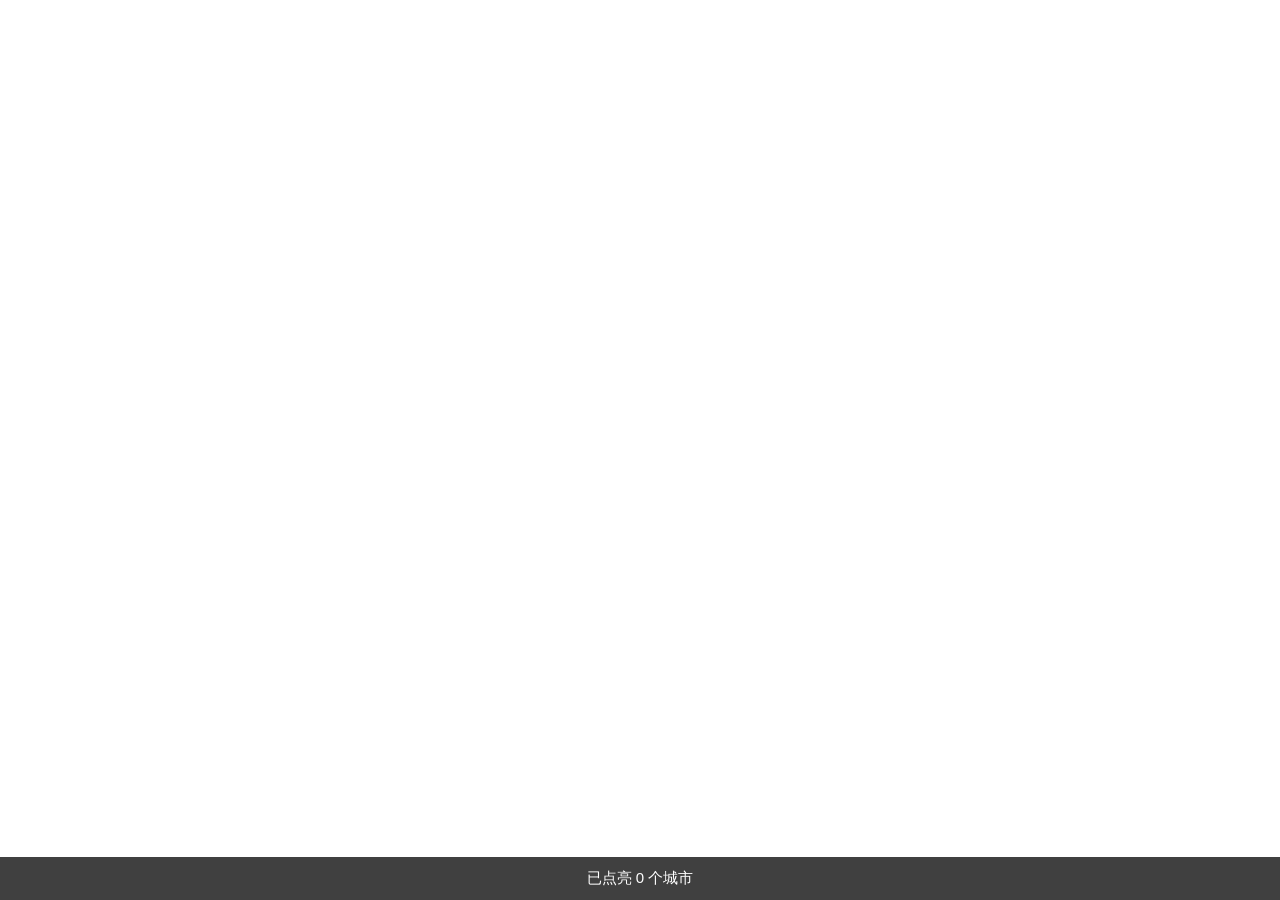
<file: index.html>
<!doctype html>
<html>
<head>
  <meta charset="utf-8">
  <meta name="viewport" content="width=device-width, initial-scale=1.0, maximum-scale=1.0, user-scalable=no">
  <title>我们的旅行足迹</title>
  <link rel="stylesheet" href="./css/index.css">
</head>
<body>
  <div id="container"></div>
  <div class="city-count" id="cityCount">已点亮 0 个城市</div>

  <script src="https://webapi.amap.com/maps?v=2.0&key=2924b39d053d3dd9008c5dc0593094f8"></script>
  <!-- 1. 城市数据 -->
  <script src="./js/cityData.js"></script>

  <!-- 2. 城市列表配置 -->
  <script src="./js/cityConfig.js"></script>

  <!-- 3. 主逻辑 -->
  <script src="./js/index.js"></script>
</body>
</html>
</file>
<file: css/index.css>
* {
  margin: 0;
  padding: 0;
  box-sizing: border-box;
}

html, body {
  width: 100%;
  height: 100%;
  overflow: hidden;
  font-family: "微软雅黑", sans-serif;
}

/* 地图全屏 */
#container {
  width: 100%;
  height: 100vh;
}

/* 底部统计 */
.city-count {
  position: fixed;
  bottom: 0;
  left: 0;
  width: 100%;
  background: rgba(0, 0, 0, 0.75);
  color: #fff;
  text-align: center;
  padding: 12px 0;
  font-size: 15px;
  z-index: 999;
}

/* ==========================
   弹窗主体 - 自适应内容高度
========================== */
.info-card {
  padding: 16px;
  width: 90vw;
  max-width: 380px;
  height: auto !important;
  background: #fff;
  border-radius: 14px;
  box-shadow: 0 5px 20px rgba(0,0,0,0.15);
  overflow: hidden;
}

.info-card h3 {
  font-size: 18px;
  color: #222;
  margin-bottom: 12px;
  padding-bottom: 8px;
  border-bottom: 2px solid #FF4444;
}

/* ==========================
   🔥 图片：正方形 + 移动端自适应（不变形）
========================== */
.img-group {
  display: flex;
  gap: 8px;
  margin-bottom: 12px;
  width: 100%;
}

.img-group img {
  flex: 1;
  /* 🔥 核心：保持正方形，自动缩放 */
  width: 100%;
  aspect-ratio: 1/1;
  object-fit: cover; /* 不变形 + 居中裁剪 */
  border-radius: 8px;
}

/* ==========================
   文字自适应
========================== */
.info-card p {
  font-size: 14px;
  line-height: 1.6;
  color: #555;
  word-break: break-word;
  white-space: pre-line;
}

/* ==========================
   手机端特别优化
========================== */
@media (max-width: 480px) {
  .info-card {
    padding: 14px;
    border-radius: 12px;
  }
  .img-group {
    gap: 6px;
  }
  .img-group img {
    border-radius: 6px;
  }
}
</file>
